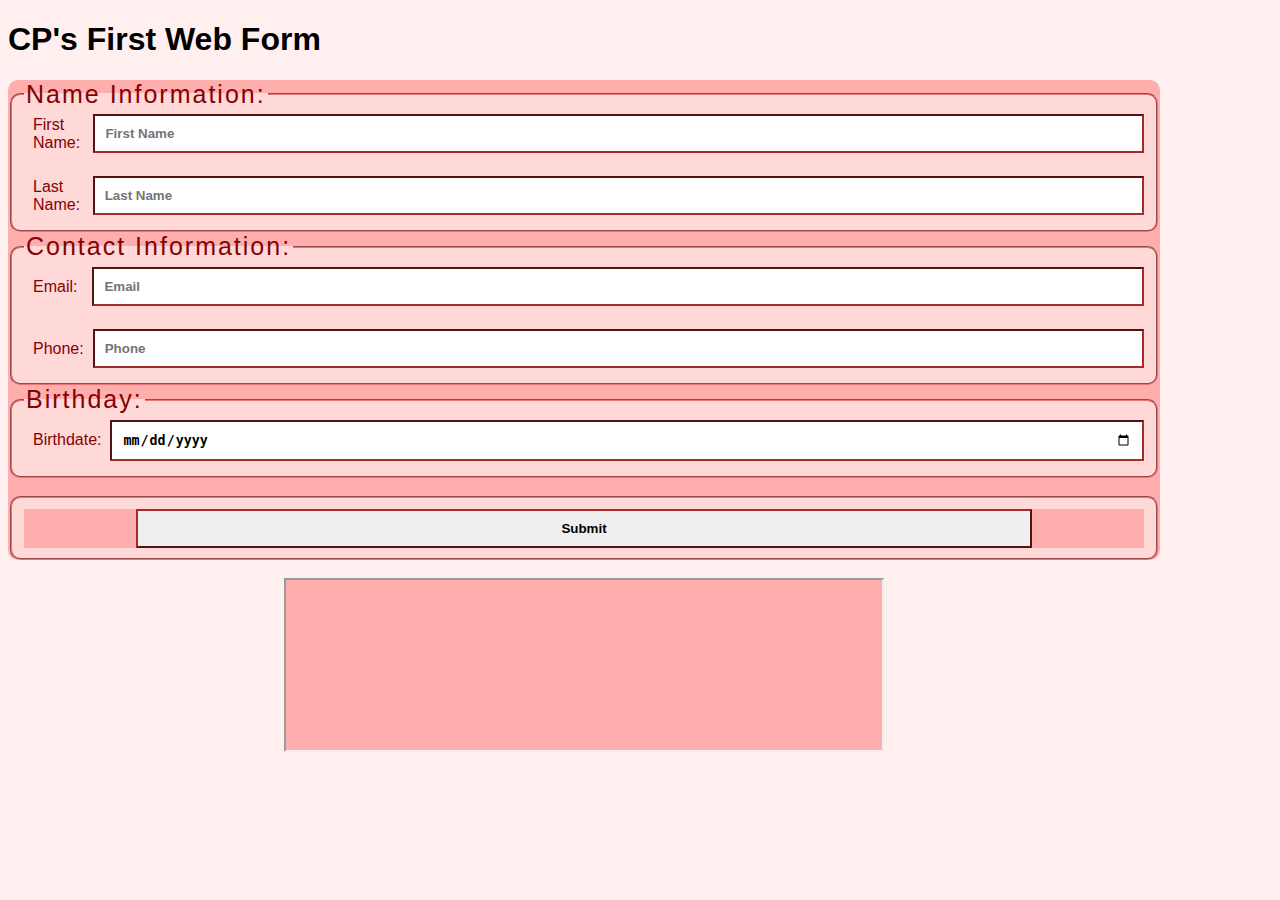
<file: index.html>
<!DOCTYPE html>
<html lang="en">

<head>
    <meta charset="utf-8">
    <meta http-equiv="X-UA-Compatible" content="IE=edge">
    <meta name="viewport" content="width=device-width, initial-scale=1.0">
    <title>Cherry Mae's First Web Form</title>
    <link rel="stylesheet" href="firstwebform_style.css" />
</head>

<body>
    <h1>CP's First Web Form</h1>

    <form method="post" action="https://jkorpela.fi/cgi-bin/echo.cgi" target="cgi-results">
        <fieldset>
            <legend>Name Information:</legend>
            <div class="fname">
                <label for="fname">First Name:</label>
                <input name="fname" id="fname" type="text" tabindex="1" placeholder="First Name" required/>
            </div>
            <br>
            <div class="lname">
                <label for="lname">Last Name:</label>
                <input name="lname" id="lname" type="text" tabindex="2" placeholder="Last Name" required/>
            </div>
        </fieldset>
        <fieldset>
            <legend>Contact Information:</legend>
            <div class="email">
                <label for="email">Email:</label>
                <input name="email" id="email" type="email" tabindex="3" placeholder="Email" required/>
            </div>
            <br>
            <div class="phone">
                <label for="phone">Phone:</label>
                <input name="phone" id="phone" type="tel" tabindex="4" placeholder="Phone" required/>
            </div>
        </fieldset>
        <fieldset>
            <legend>Birthday:</legend>
            <div class="bdate">
                <label for="bdate">Birthdate:</label>
                <input name="bdate" id="bdate" type="date" min="2000" max="2030" tabindex="5" required/>
            </div>
        </fieldset>
        <br>
        <fieldset>
            <div class="submit">
                <input type="submit" value="Submit" tabindex="6" />
            </div>
        </fieldset>
    </form>
    <br>
    <div class="iframediv">
        <iframe name="cgi-results" id="cgi-results">
    </div>

</body>

</html>
</file>
<file: firstwebform_style.css>
body {
    font-family: 'Lucida Sans', 'Lucida Sans Regular', 'Lucida Grande', 'Lucida Sans Unicode', Geneva, Verdana, sans-serif;
    width: 90%;
    background-color: rgb(255, 239, 239);
}

form {
    background-color: rgb(255, 174, 174);
    border-radius: 10px;
}

fieldset {
    border-color: rgb(234, 116, 116);
    border-radius: 10px;
    background-color: rgb(255, 216, 216);
}

.fname,
.lname,
.email,
.phone,
.bdate {
    display: flex;
    align-items: center;
    width: 100%;
    margin-bottom: 5px;
}

.submit {
    display: flex;
    justify-content: center;
    background-color: rgb(255, 174, 174);
    margin-top: 5px;
}

legend {
    font-size: 25px;
    color: rgb(134, 1, 1);
    letter-spacing: 2px;
}

label {
    color: rgb(134, 1, 1);
    margin-left: 9px;
    margin-right: 9px;
}

label:hover {
    transform: translate(-5px) scale(1.2);
}

input {
    padding: 10px;
    width: 100%;
    box-sizing: border-box;
    border-color: brown;
    font-weight: bolder;
}

.fname>input,
.lname>input {
    margin-left: -26px;
}

.email>input {
    margin-left: 6px;
}

.submit>input {
    width: 80%;
}

iframe {
    display: flex;
    background-color: rgb(255, 174, 174);
    margin: auto;
    width: 50%;
    padding: 10px;
}
</file>
